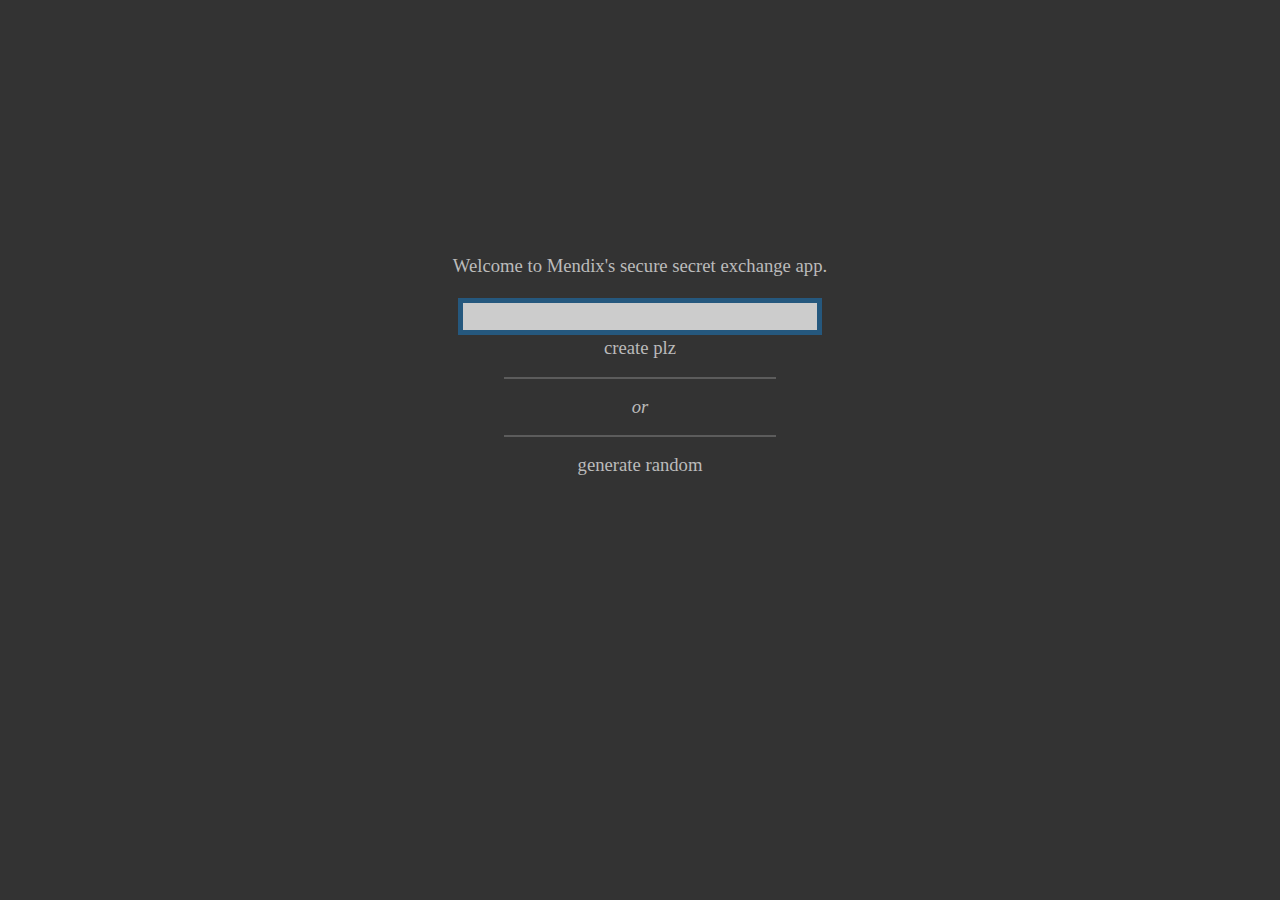
<file: static/index.html>
<!DOCTYPE html PUBLIC "-//W3C//DTD XHTML 1.0 Transitional//EN"
  "http://www.w3.org/TR/xhtml1/DTD/xhtml1-transitional.dtd">
<html>
    <head>
        <title>Mendix secure secret exchange</title>
        <script type="text/javascript" src="https://my.sprintr.com/feedback/sprintrfeedback.js"></script>
        <script type="text/javascript">
            checkScript(function () {return (typeof window.sprintrFeedback != "undefined" && typeof $ != "undefined" && typeof $.proxy != "undefined");},
                function () {
                     window.sprintrFeedback.create({'sprintrid' : '7b1464ea-17e1-4fec-aea3-8a7ae93d3fda',  allowFile : false, allowSshot : false, userdata : {
                      'username' : 'Anonymous',
                      'emailaddress' : '',
                      'userroles' : '',
                      'formName' : ''
                    }});}, 0);
        </script>
        <link type="text/css" rel="stylesheet" media="all" href="/static/css/style.css"/>
    </head>
    <body>
        <div id="content">
            <center>
                <p>Welcome to Mendix's secure secret exchange app. </p>
                <form action="/create/" method="post">
                    <input class="text" autocomplete="off" type="text" name="secret"/> <br/>
                    <input class="submit" type="submit" value="create plz"/>
                </form>
                <hr color="#bbb"/>
                <i>or</i><br/>
                <hr color="#bbb"/>
                <a href="/generate">generate random</a>
            </center>
        </div>
    </body>
</html>
</file>
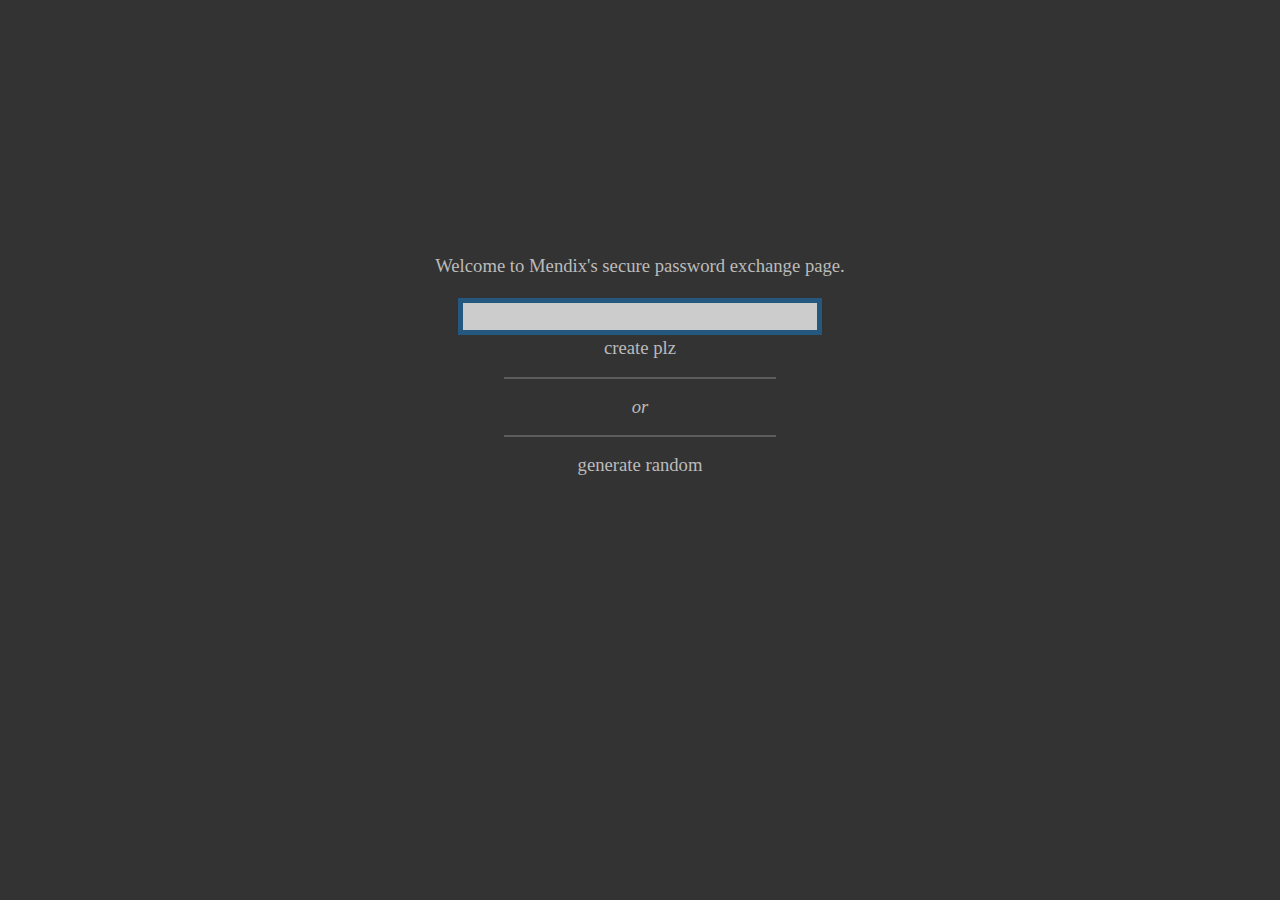
<file: src/templates/index.html>
<!DOCTYPE html PUBLIC "-//W3C//DTD XHTML 1.0 Transitional//EN"
  "http://www.w3.org/TR/xhtml1/DTD/xhtml1-transitional.dtd">
<html>
    <head>
        <title>Mendix secure secret exchange</title>
        <style type="text/css">
                body {
                    color: #bbb;
                    font: 14pt/20pt Garamond, Georgia, serif;
                    background: #333;
                }
                #content {
                    width: 480px;
                    margin: 20% auto auto;
                    align: center;
                }
                input.text {
                    border: solid 5px #25587E;
                    height: 25px;
                    width: 350px;
                }
                hr {
                    width: 270px;
                    margin: 15px 0;
                    opacity: 0.3;
                    filter:alpha(opacity=30);
                }
                a {
                    color: #bbb;
                    text-decoration: none;
                }
                input {
                    background-color: #ccc;
                    font: 14pt/20pt Garamond, Georgia, serif;
                }
                input.submit {
                    background: none!important;
                    border: none; 
                    padding: 0!important;
                    border-bottom: 0px; 
                    color: #bbb;
                    cursor: pointer; cursor: hand 
                }

            </style>
    </head>
    <body>
        <div id="content">
            <center>
                <p>Welcome to Mendix's secure password exchange page. </p>
                <form action="create/" method="post">
                    <input class="text" autocomplete="off" type="text" name="secret"/> <br/>
                    <input class="submit" type="submit" value="create plz"/>
                </form>
                <hr color="#bbb"/>
                <i>or</i><br/>
                <hr color="#bbb"/>
                <a href="generate/">generate random</a>
            </center>
        </div>
    </body>
</html>
</file>
<file: static/css/style.css>
body {
    color: #bbb;
    font: 14pt/20pt Garamond, Georgia, serif;
    background: #333;
}
#content {
    width: 480px;
    margin: 20% auto auto;
    align: center;
}
input.text {
    border: solid 5px #25587E;
    height: 25px;
    width: 350px;
}
hr {
    width: 270px;
    margin: 15px 0;
    opacity: 0.3;
    filter:alpha(opacity=30);
}
a {
    color: #bbb;
    text-decoration: none;
}
input {
    background-color: #ccc;
    font: 14pt/20pt Garamond, Georgia, serif;
}
input.submit {
    background: none!important;
    border: none; 
    padding: 0!important;
    border-bottom: 0px; 
    color: #bbb;
    cursor: pointer; cursor: hand 
}
</file>
